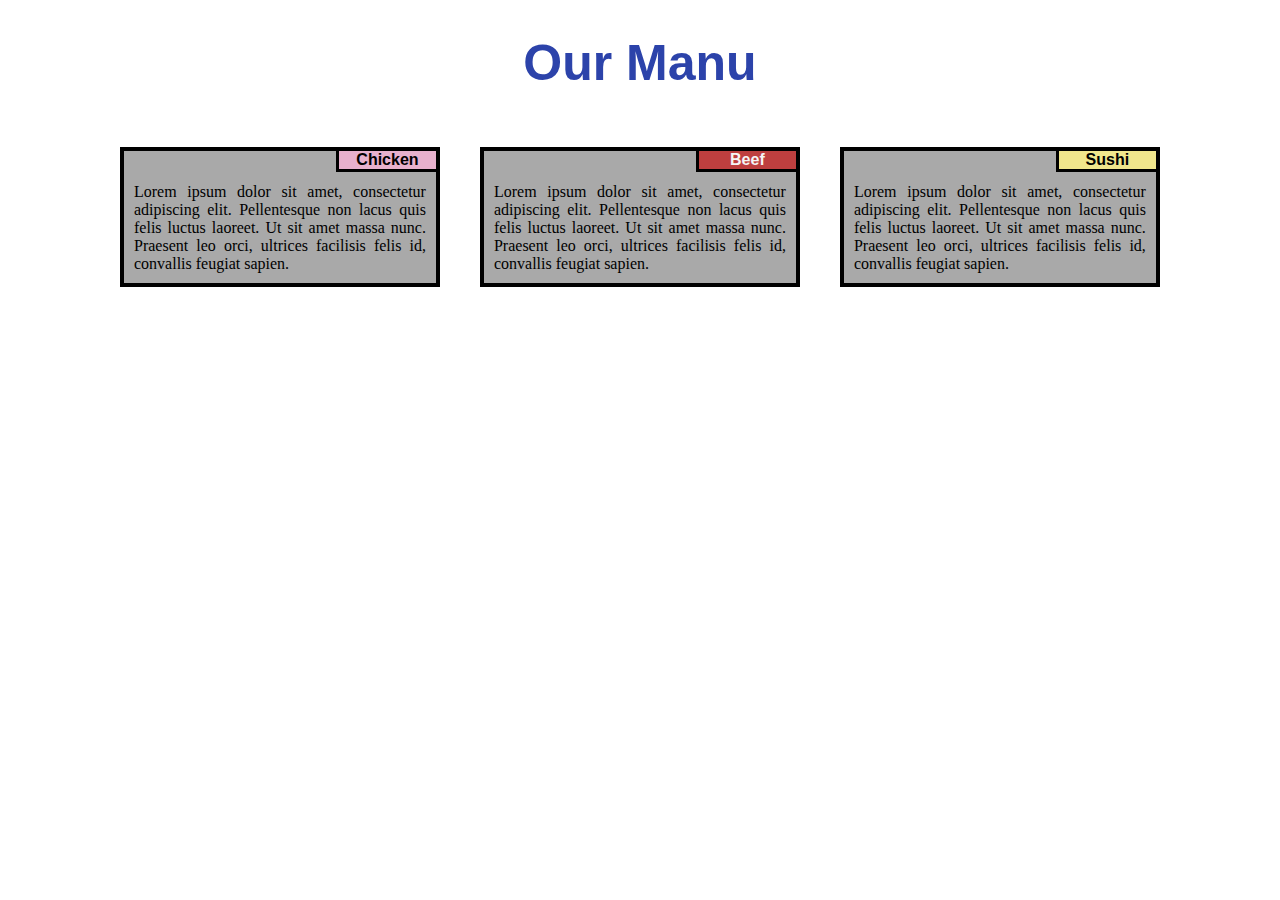
<file: module2-solution/index.html>
<!DOCTYPE html>
<html lang="en">
<head>

    <!-- meta discription -->
    <meta charset="UTF-8">
    <meta name="viewport" content="width=device-width, initial-scale=1.0">

    <!-- Title -->
    <title>Menu for Restaurant</title>
 
    <!-- External links -->
    <link rel="stylesheet" href="css/index.css">

</head>
<body>
    <h1>Our Manu</h1>

    <div class="container">
    <div class="desk tab-6 mob col">
        <div class="box box-tab-1">
            <p class="content-head chicken">Chicken</p>
            <p class="content">Lorem ipsum dolor sit amet, consectetur adipiscing elit. Pellentesque non lacus quis felis luctus laoreet. Ut sit amet massa nunc. Praesent leo orci, ultrices facilisis felis id, convallis feugiat sapien.</p>
        </div>
    </div>

    <div class="desk tab-6 mob col">
        <div class="box box-tab-2">
            <p class="content-head beef">Beef</p>
            <p class="content">Lorem ipsum dolor sit amet, consectetur adipiscing elit. Pellentesque non lacus quis felis luctus laoreet. Ut sit amet massa nunc. Praesent leo orci, ultrices facilisis felis id, convallis feugiat sapien.</p>
        </div>
    </div>

    <div class="desk tab-12 mob col">
        <div class="box">
            <p class="content-head sushi">Sushi</p>
            <p class="content">Lorem ipsum dolor sit amet, consectetur adipiscing elit. Pellentesque non lacus quis felis luctus laoreet. Ut sit amet massa nunc. Praesent leo orci, ultrices facilisis felis id, convallis feugiat sapien.</p>
        </div>
    </div>
    </div>

</body>
</html>
</file>
<file: module2-solution/css/index.css>
/********** Base style **********/
*{
    box-sizing: border-box;
}

body{
    padding: 0;
    margin: 0;
}

h1{
    margin-bottom: 15px;
    text-align: center;
    font: Bold 50px Algerian, "Comic Sans MS", sans-serif;
    color: rgb(44, 67, 170);
}

.box {
    border: 4px solid black;
    margin: 20px;
    overflow: none;
    background-color: darkgray;
}

p{
    display: block;
    margin: 0;
}

.content-head {
    margin-top: 0;
    font: bold 16px "Comic Sans MS", sans-serif;
    border-left: 3px solid black;
    border-bottom: 3px solid black;
    float: right;
    text-align: center;
    width: 100px;
    position: relative;
}

.content {
    margin-top: 32px;
    text-align: justify;
    padding: 0 10px 10px 10px;
}

.chicken {
    background-color: rgb(231, 177, 205);
}

.beef {
    color: #f5f5f5 ;
    background-color: rgb(190, 63, 63);
}

.sushi {
    background-color: khaki;
}

/********** Common Column Property **********/
.col {
    float: left;
}

/********** Responsive Framework **********/

.container {
    margin-right: 100px;
    margin-left: 100px;
    margin-top: 35px;
}

@media (min-width: 992px) {

    .desk{
        width: 33.33%;
    }

}

@media (min-width: 768px) and (max-width: 991px) {

    .box-tab-1{
        margin-right: 5px;
    }
    .box-tab-2 {
        margin-left: 5px;
    }
    .tab-6 {
        width: 50%;
    }
    .tab-12 {
        width: 100%;
        margin-top: -30px;
    }
}

@media (max-width: 767px) {

    .container{
        margin-left: 50px;
        margin-right: 50px;
    }

    .mob {
        width: 100%
    }
}
</file>
